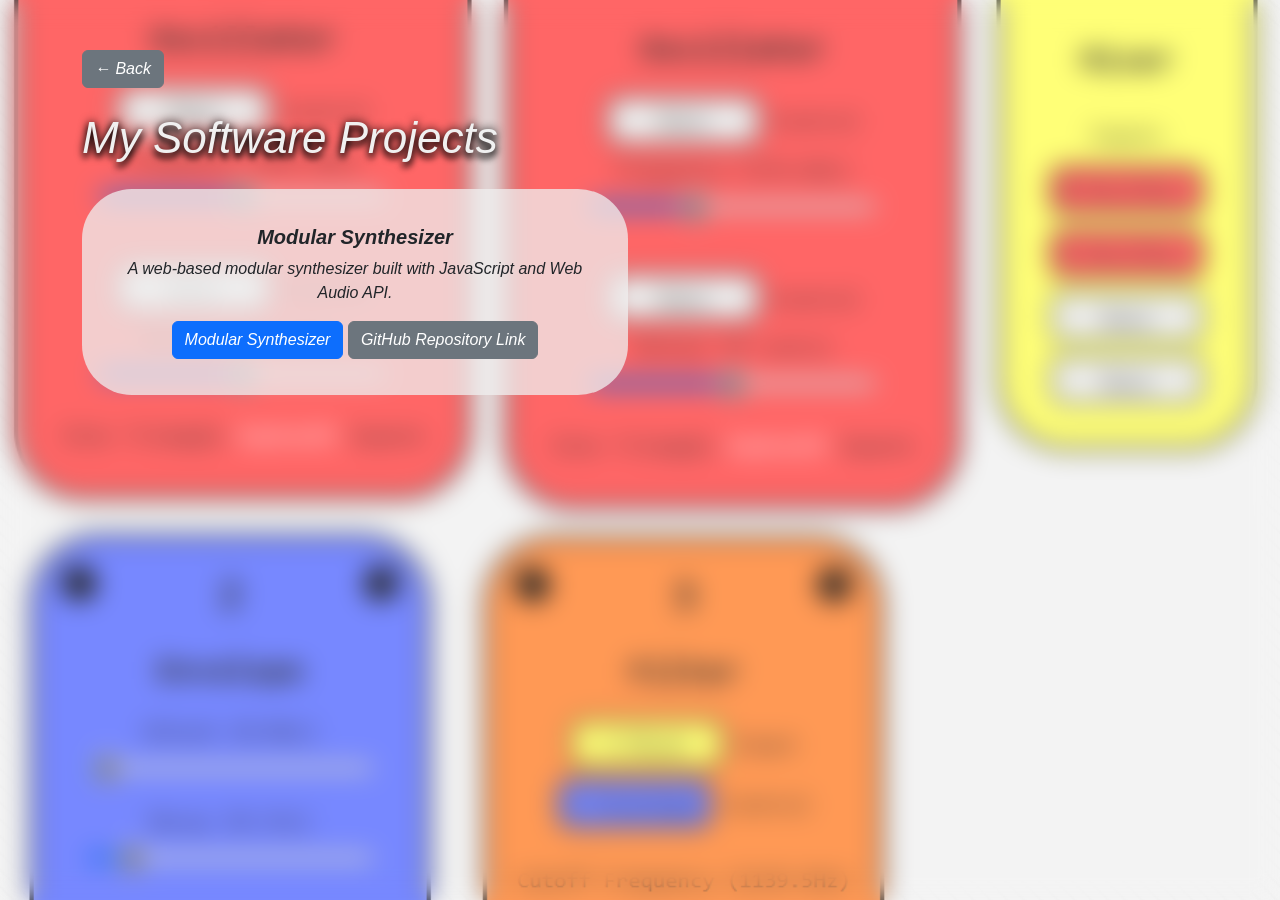
<file: software.html>
<!DOCTYPE html>
<html lang="en">
<head>
    <meta charset="UTF-8">
    <meta name="viewport" content="width=device-width, initial-scale=1.0">
    <title>My Software Projects</title>
    <link href="https://cdn.jsdelivr.net/npm/bootstrap@5.3.0/dist/css/bootstrap.min.css" rel="stylesheet">
    <link href="style.css" rel="stylesheet">
    <style>
        body {
            background-image: url('./assets/synth.png');
        }
    </style>
</head>
<body>
    <div class="container">
        <a href="index.html" class="btn btn-secondary mb-4">← Back</a>
        <h1 class="mb-4">My Software Projects</h1>
        <div class="row g-4">
            <div class="col-md-6">
                <div class="card">
                    <div class="card-body">
                        <h5 class="card-title"><b>Modular Synthesizer</b></h5>
                        <p class="card-text">A web-based modular synthesizer built with JavaScript and Web Audio API.</p>
                        <a href="https://alexldn02.github.io/modular-synth/" class="btn btn-primary">Modular Synthesizer</a>
                        <a href="https://github.com/alexldn02/modular-synth" class="btn btn-secondary">GitHub Repository Link</a>
                    </div>
                </div>
            </div>
        </div>
    </div>
</body>
</html>
</file>
<file: style.css>
body {
    font-family: 'Gill Sans', 'Gill Sans MT', Calibri, 'Trebuchet MS', sans-serif;
    font-style: italic;
    color: #333;
    background-size: cover;
    background-repeat: no-repeat;
    background-position: center;
    background-clip: content-box;
    background-attachment: fixed;
    content: "";
    backdrop-filter: blur(1vw);
    width: 100%;
    min-height: 100vh;
    position: absolute;
    z-index: -1;
}

.container {
    margin-top: 50px;
    margin-bottom: 50px;
}

h1.mb-4 {
    color: #f0f0f0;
    font-size: 44px;
    text-shadow: 0px 5px 7px rgba(0, 0, 0, 1), 0 0 10px #000;
    white-space: nowrap;
    user-select: none;
}

.card {
    text-align: center;
    padding: 20px;
    background-color: #f0f0f0c0;
    border-radius: 50px;
    border: none;
    backdrop-filter: blur(2vw);
    z-index: 1;
}
</file>
